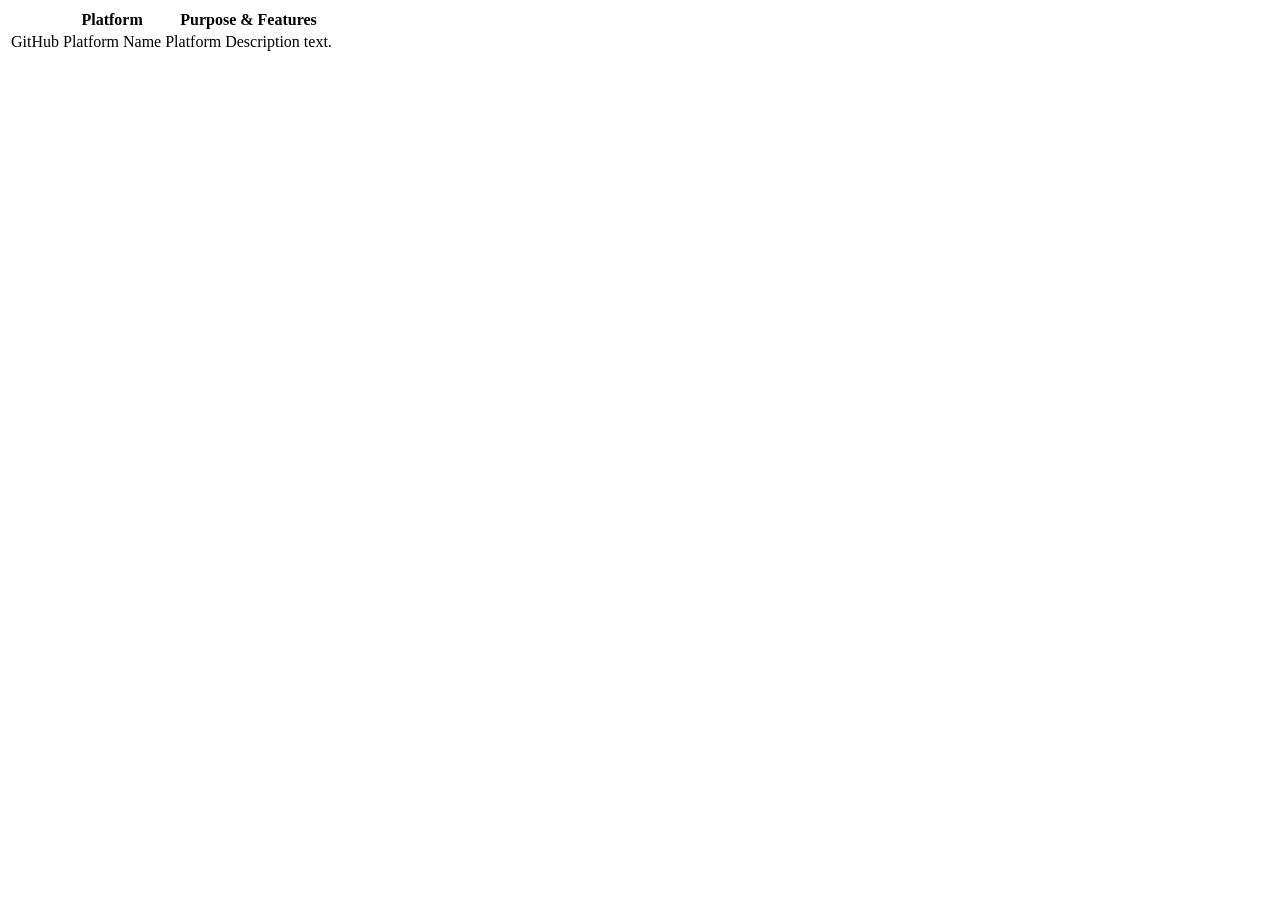
<file: src/main/resources/templates/index.html>
<!DOCTYPE html>
<html xmlns:th="http://thymeleaf.org" th:replace="~{fragments/layout :: mainLayout(~{::title}, ~{::main})}">

<head>
    <title>The Brain Dribbler - Home</title>
</head>

<body>
    <main class="grid-container">
        <table>
            <thead>
                <tr>
                    <th></th>
                    <th>Platform</th>
                    <th>Purpose & Features</th>
                </tr>
            </thead>
            <tbody>
                <tr th:each="site : ${sites}">
                    <td>
                        <a class="site-link" 
                           th:href="${site.gitHubUrl}" 
                           th:aria-label="'GitHub source code for ' + ${site.name}"
                           target="_blank" 
                           rel="noopener noreferrer">GitHub</a>
                    </td>
                    <td>
                        <a class="site-link" 
                           th:href="${site.url}" 
                           th:text="${site.name}" 
                           target="_blank" 
                           rel="noopener noreferrer">Platform Name</a>
                    </td>
                    <td th:text="${site.description}">Platform Description text.</td>
                </tr>
            </tbody>
        </table>
    </main>
</body>
</html>
</file>
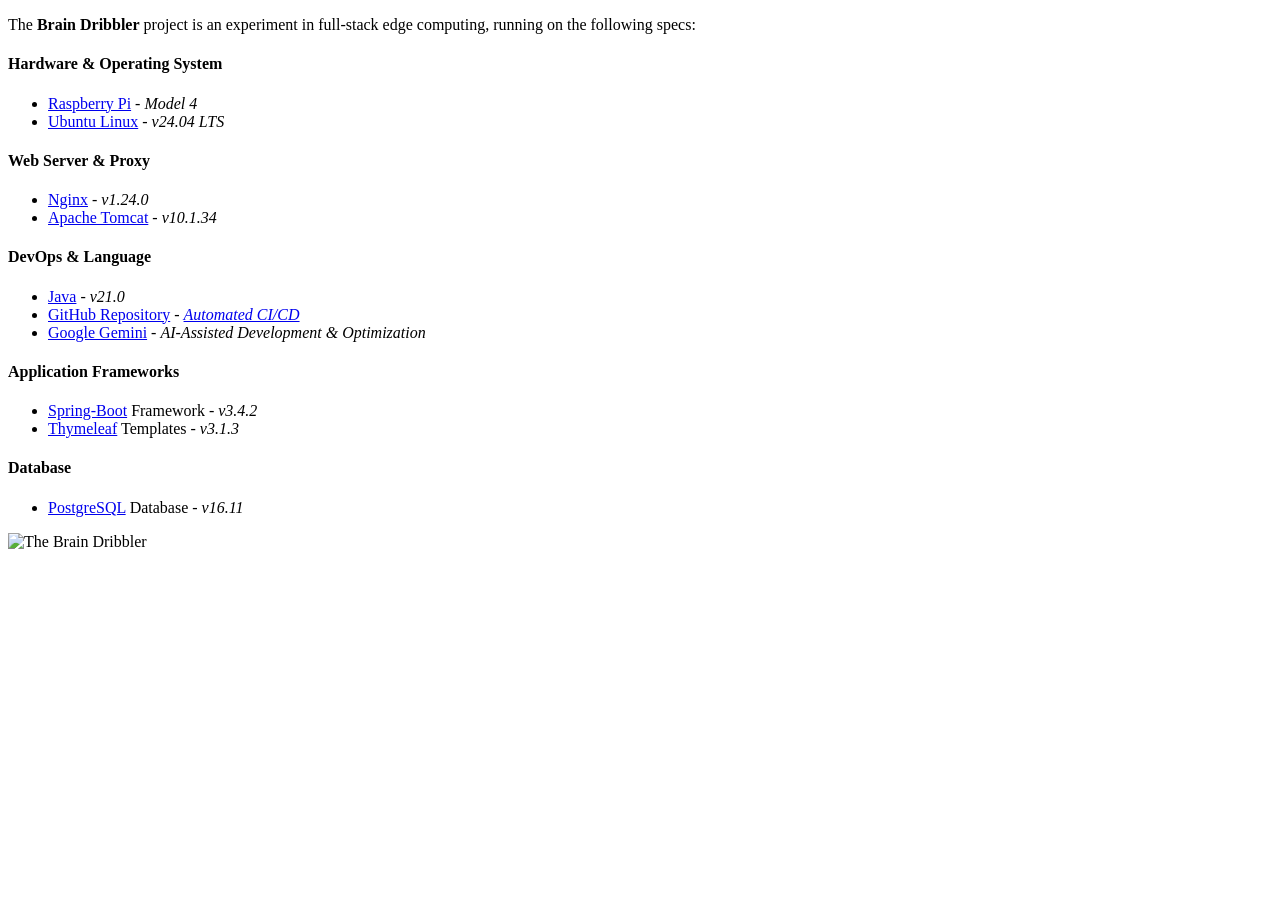
<file: src/main/resources/templates/about.html>
<!DOCTYPE html>
<html xmlns:th="http://www.thymeleaf.org" 
	xmlns:layout="http://www.ultraq.net.nz"
	layout:decorate="~{layout/default}">
    <body>
        <div layout:fragment="content"> 
            <div class="about-cont">
                <div class="about-text">
                    <p>The <strong>Brain Dribbler</strong> project is an experiment in full-stack edge computing, running on the following specs:</p>

                    <h4>Hardware & Operating System</h4>
                    <ul>
                        <li><a href="https://www.raspberrypi.com/" target="_blank">Raspberry Pi</a> - <i>Model 4</i></li>
                        <li><a href="https://ubuntu.com/" target="_blank">Ubuntu Linux</a> - <i>v24.04 LTS</i></li>
                    </ul>

                    <h4>Web Server & Proxy</h4>
                    <ul>
                        <li><a href="https://nginx.org/en/" target="_blank">Nginx</a> - <i>v1.24.0</i></li>
                        <li><a href="https://tomcat.apache.org/" target="_blank">Apache Tomcat</a> - <i>v10.1.34</i></li>
                    </ul>

                    <h4>DevOps & Language</h4>
                    <ul>
                        <li><a href="https://openjdk.org" target="_blank">Java</a> - <i>v21.0</i></li>
                        <li><a href="https://github.com/copejj/spring" target="_blank">GitHub Repository</a> - <i><a href="https://github.com/copejj/spring/blob/main/.github/workflows/deploy.yml">Automated CI/CD</a></i></li>
                        <li><a href="https://gemini.google" target="_blank">Google Gemini</a> - <i>AI-Assisted Development & Optimization</i></li>
                    </ul>
                    
                    <h4>Application Frameworks</h4>
                    <ul>
                        <li><a href="https://spring.io/projects/spring-boot/" target="_blank">Spring-Boot</a> Framework - <i>v3.4.2</i></li>
                        <li><a href="https://www.thymeleaf.org/">Thymeleaf</a> Templates - <i>v3.1.3</i></li>
                    </ul>

                    <h4>Database</h4>
                    <ul>
                        <li><a href="https://www.postgresql.org/docs/" target="_blank">PostgreSQL</a> Database - <i>v16.11</i></li>
                    </ul>
                </div>
                <div class="about-image">
                    <img th:src="@{/images/the_brain_dribbler.png}" alt="The Brain Dribbler" />
                </div>
            </div>
        </div>
    </body>
</html>
</file>
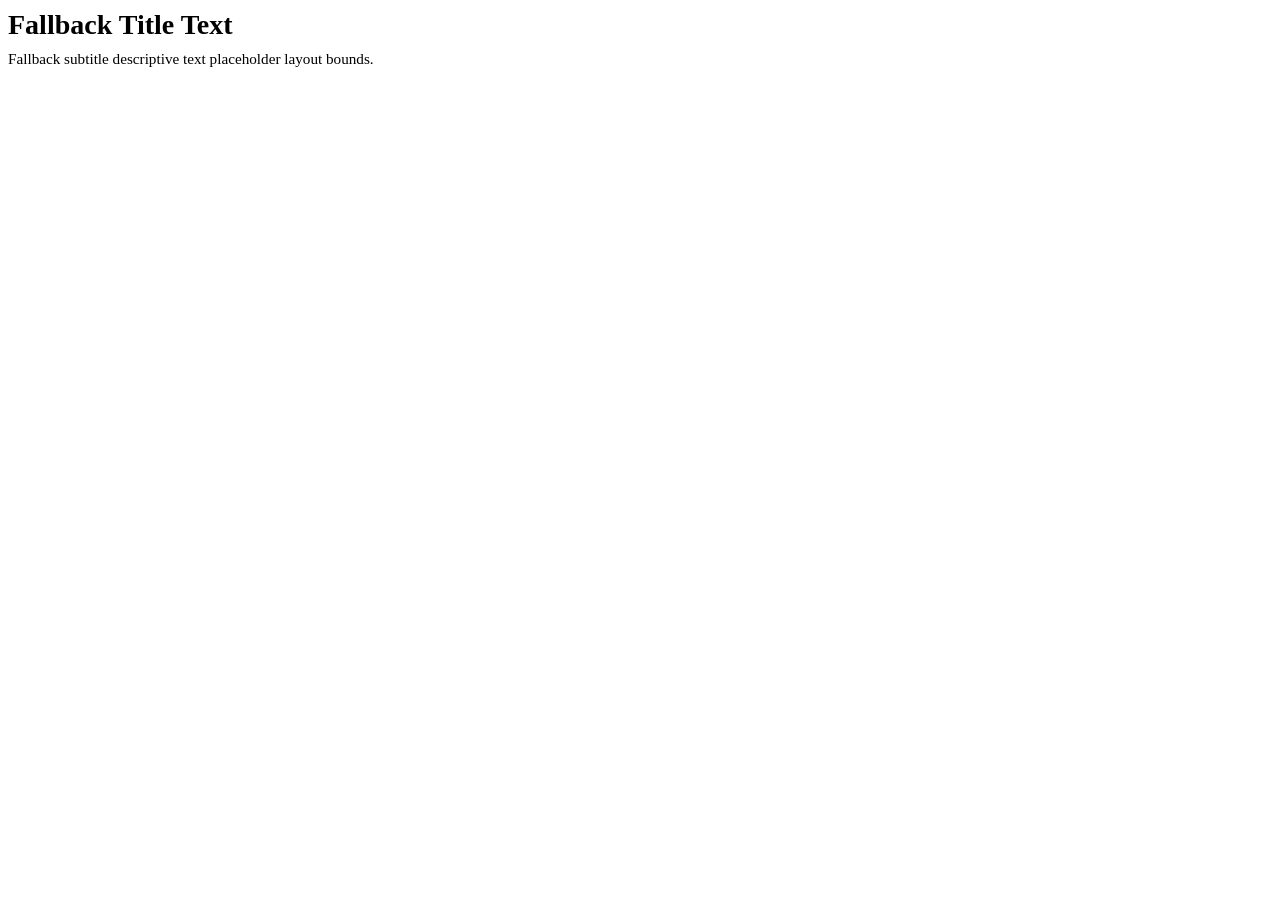
<file: src/main/resources/templates/fragments/header-fragments.html>
<!DOCTYPE html>
<html xmlns:th="http://thymeleaf.org">

<head></head>

<body>
    <div th:fragment="dashboard_header(title, subtitle, buttons)" class="admin-header-flex"
        style="display: flex; flex-direction: column; justify-content: flex-start; align-items: flex-start; gap: 16px; margin-bottom: 24px; width: 100%; box-sizing: border-box;">

        <!-- Top Block: Dynamic Text Content (Guaranteed to be on top) -->
        <div style="width: 100%;">
            <h1 class="page-title" th:text="${title}"
                style="margin: 0 0 6px 0; font-size: 1.75rem; color: var(--color-text-dark); line-height: 1.2;">
                Fallback Title Text
            </h1>
            <p class="page-subtitle" th:text="${subtitle}"
                style="margin: 0; color: var(--color-text-muted); font-size: 0.95rem; line-height: 1.4;">
                Fallback subtitle descriptive text placeholder layout bounds.
            </p>
        </div>

        <!-- Bottom Block: Action Buttons (Stacks vertically on mobile, flows inline on desktop) -->
        <div th:if="${buttons != null}" class="admin-header-actions"
            style="display: flex; flex-direction: row; flex-wrap: wrap; gap: 12px; width: 100%; justify-content: flex-start; align-items: center; box-sizing: border-box;">

            <!-- Injects the button markup passed into the parameter slot -->
            <th:block th:replace="${buttons}"></th:block>
        </div>

        <!-- Global Responsive Structural Breakpoint Controller Override Styles -->
        <style>
            @media (min-width: 768px) {
                .admin-header-flex {
                    flex-direction: row !important;
                    justify-content: space-between !important;
                    align-items: center !important;
                }

                .admin-header-actions {
                    width: auto !important;
                    justify-content: flex-end !important;
                }

                .admin-header-actions .btn {
                    width: auto !important;
                }
            }
        </style>
    </div>

</body>

</html>
</file>
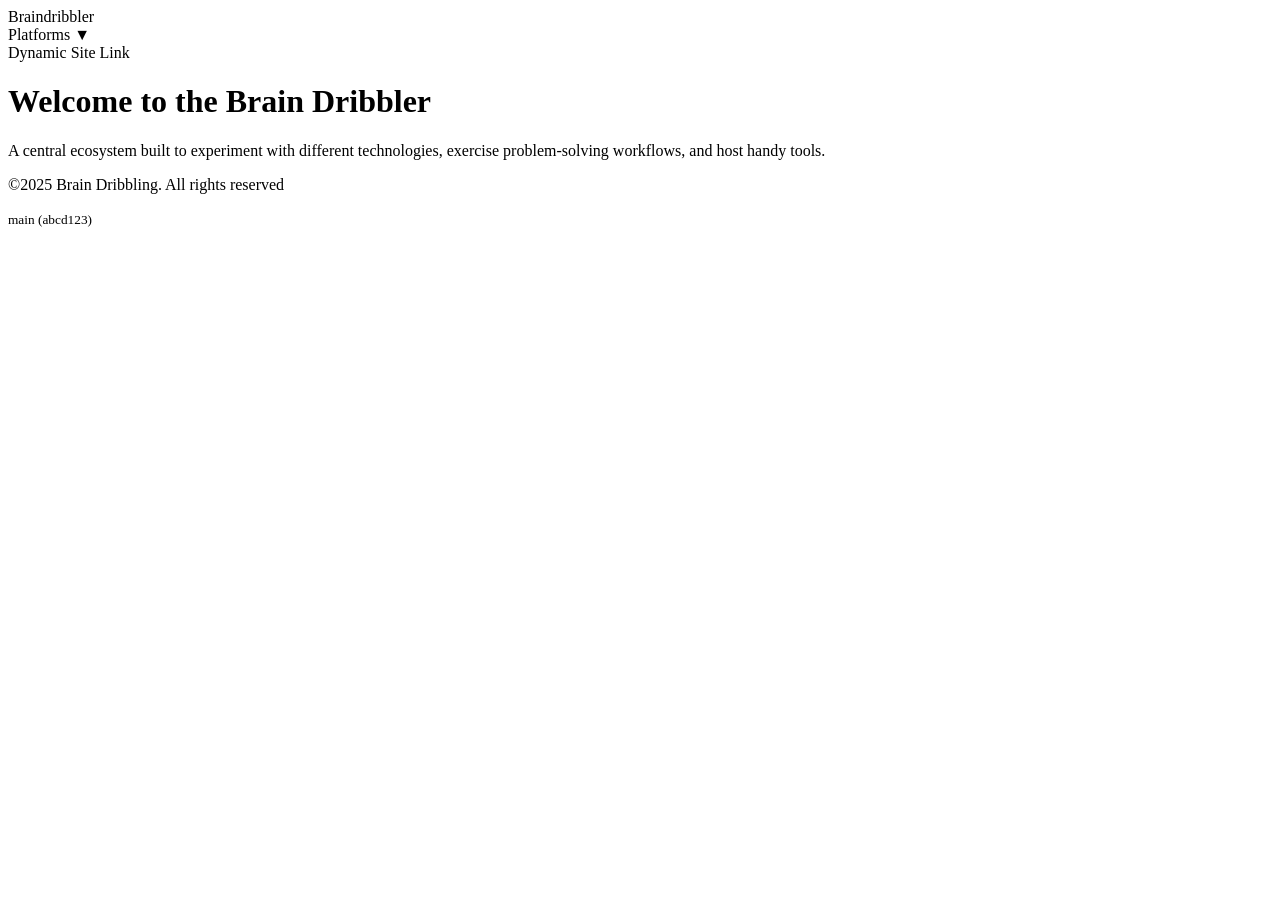
<file: src/main/resources/templates/fragments/layout.html>
<!DOCTYPE html>
<html xmlns:th="http://thymeleaf.org" th:fragment="mainLayout(title, content)">

<head>
    <meta charset="UTF-8">
    <meta name="viewport" content="width=device-width, initial-scale=1.0">
    <th:block th:replace="${title}" />
    <link rel="stylesheet" th:href="@{/css/style.css}">
</head>

<body>

    <header>
        <nav>
            <a class="nav-brand" th:href="@{/}">Braindribbler</a>

            <div class="nav-links">
                <div class="dropdown nav-item">
                    <span>Platforms ▼</span>
                    <div class="dropdown-content">
                        <a th:each="site : ${sites}" th:href="${site.url}" th:text="${site.name + ' Portal'}"
                            target="_blank">Dynamic Site Link</a>
                    </div>
                </div>
            </div>
        </nav>

        <h1>Welcome to the Brain Dribbler</h1>
        <p class="intro">
            A central ecosystem built to experiment with different technologies, exercise problem-solving workflows, and
            host handy tools.
        </p>
    </header>

    <main class="grid-container" th:replace="${content}">
        <!-- Unique page tables/views insert here -->
    </main>

    <footer th:fragment="footer" class="bg-gray-800 text-gray-300 p-6 mt-8 text-center">
        <p>&copy;<span th:text="${#dates.year(#dates.createNow())}">2025</span>
            <span th:text="${siteName}">Brain Dribbling</span>. All rights reserved
        </p>
        <div class="version-label" th:if="${showGitInfo}">
            <small class="text-muted">
                <span th:text="${gitBranch}">main</span>
                (<span th:text="${gitHash}">abcd123</span>)
            </small>
        </div>
    </footer>

</body>

</html>
</file>
